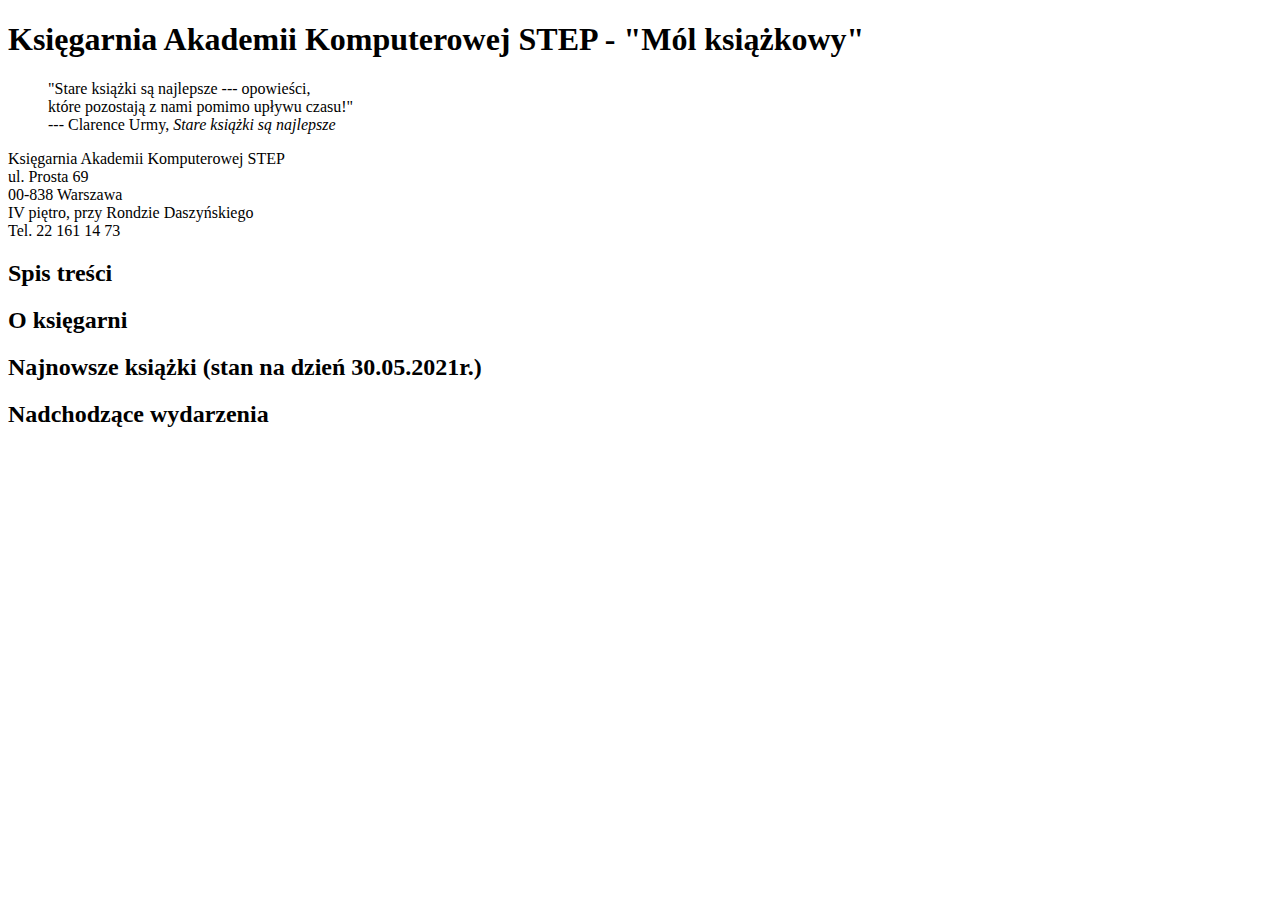
<file: Lekcja 1 i 2/index.html>
<!DOCTYPE html>
<html lang="pl">
    <head>
        <meta charset="UTF-8">
        <title>Księgarnia ITSTEP</title>
    </head>
    <body>
        <h1 id="top">Księgarnia Akademii Komputerowej STEP - "Mól książkowy"</h1>
            <blockquote>
               "Stare książki są najlepsze --- opowieści,<br />
                które pozostają z nami pomimo upływu czasu!"<br />
                --- Clarence Urmy, <cite>Stare książki są najlepsze</cite>     
            </blockquote>
            <address style="font-style:normal">
                Księgarnia Akademii Komputerowej STEP <br />
                ul. Prosta 69 <br />
                00-838 Warszawa <br />
                IV piętro, przy Rondzie Daszyńskiego <br />
                Tel. 22 161 14 73 <br />
            </address>
        <h2 id="contents">Spis treści</h2>
        <h2 id="about">O księgarni</h2>
        <h2 id="recent">Najnowsze książki (stan na dzień 30.05.2021r.)</h2>
        <h2 id="upcoming">Nadchodzące wydarzenia</h2>
    </body>
</html>
</file>
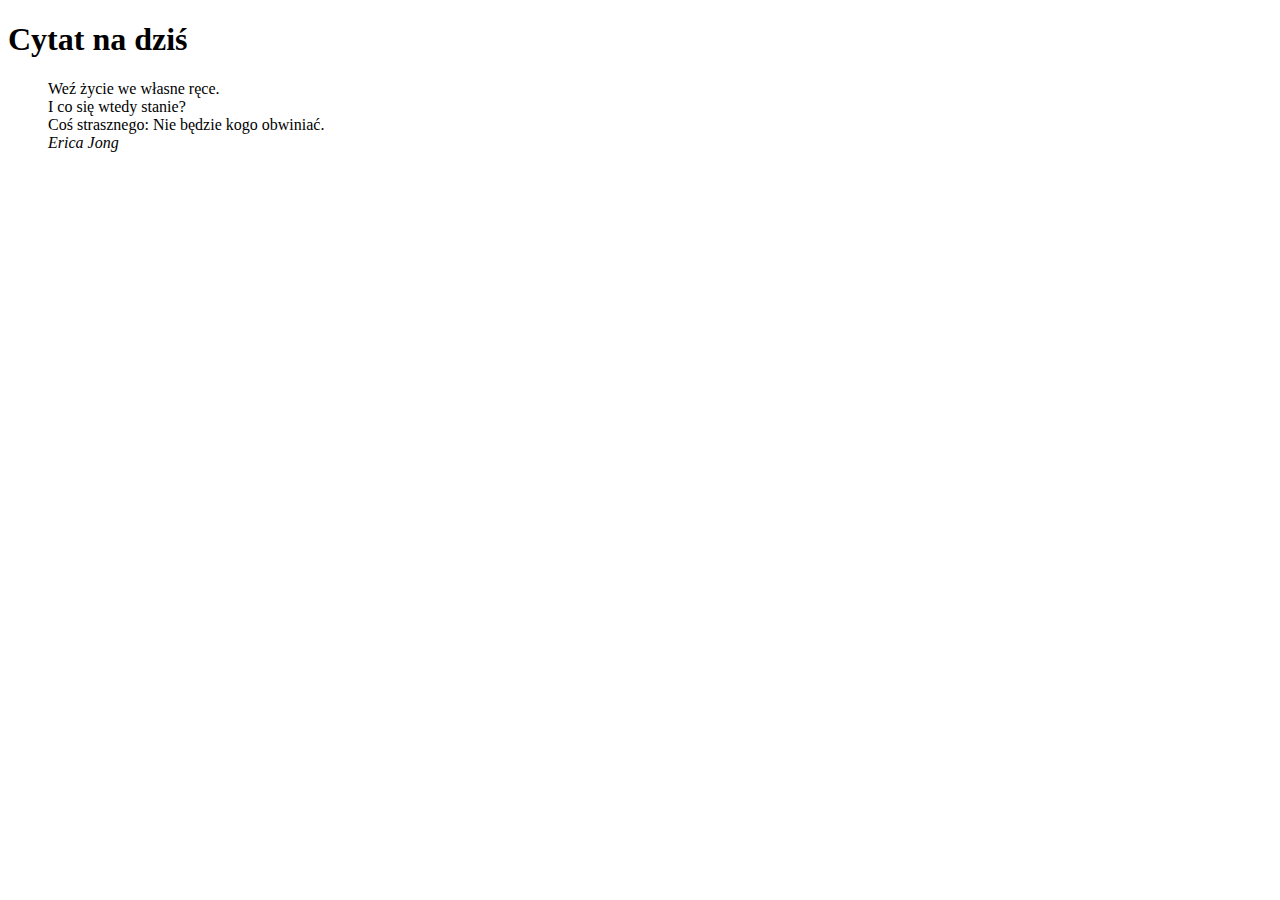
<file: Lekcja 3 i 4/rozgrzewka.html>
<!DOCTYPE html>
<html lang="pl">
    <head>
        <meta charset="UTF-8">
        <title>Jestem WEBMASTEREM!</title>
    </head>
    <body>
        <h1>Cytat na dziś</h1>
        <blockquote>
            Weź życie we własne ręce.<br/>
            I co się wtedy stanie?<br/>
            Coś strasznego: Nie będzie kogo obwiniać.<br/>
            <cite>
                Erica Jong
            </cite>    
        </blockquote>
    </body>
</html>
</file>
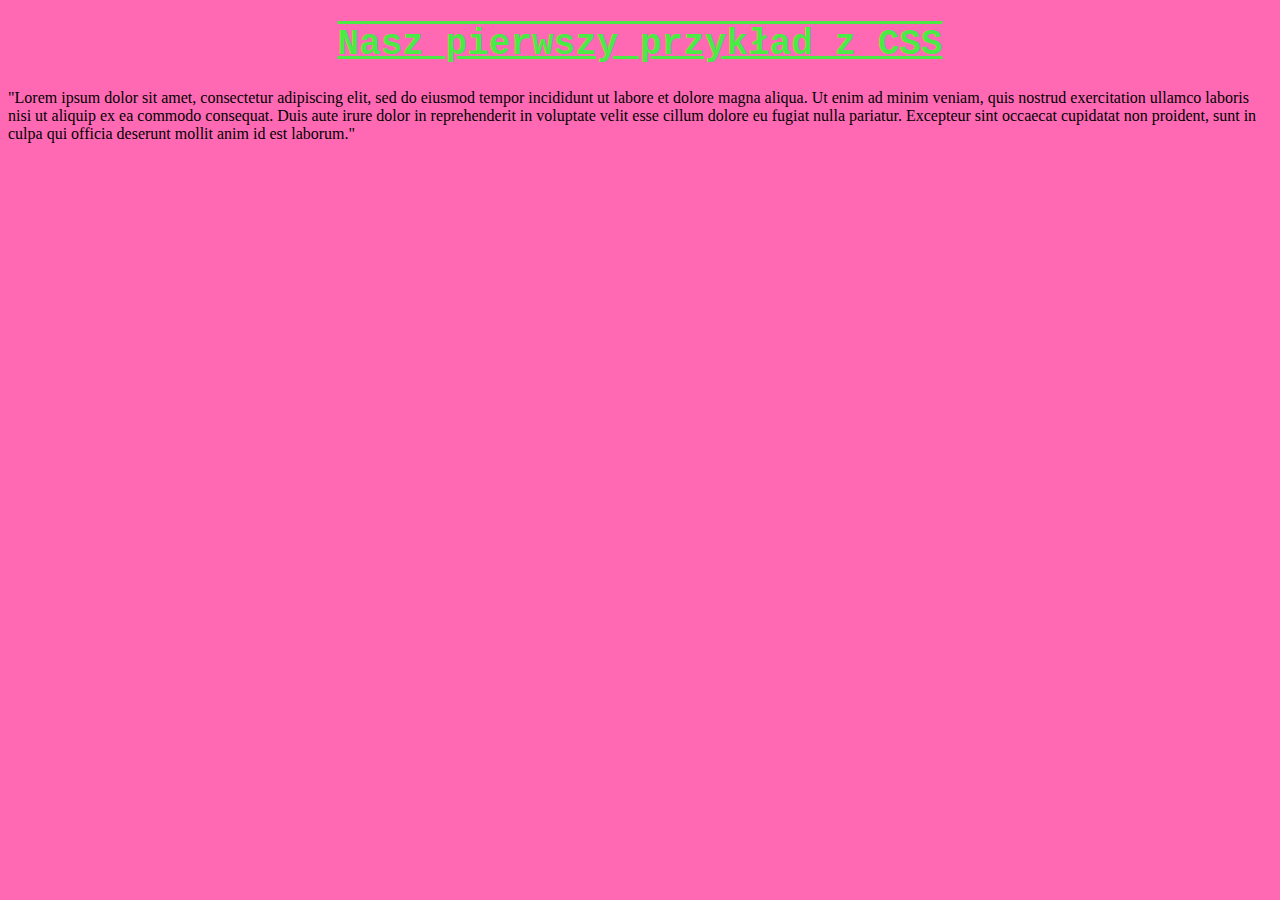
<file: Lekcja 3 i 4/ćwiczenie_css.html>
<!DOCTYPE html>
<html lang="pl">
    <head>
        <meta charset="UTF-8">
        <title>Uczymy się CSS</title>
        <style>
        
            body {
                background-color:hotpink;
            }
            h1{
                color: #4AEB44;
                text-align: center;
                font-family: 'Courier New', Courier, monospace;
                font-size: 36px;
                text-decoration:underline overline;
            }
            p{
                animation: animacja2 10s;
                animation-iteration-count: infinite;
            }
            @keyframes animacja{
                0% {background-color: red;}
                25% {background-color: yellow;}
                50% {background-color: purple;} 
                75% {background-color: green;}
                100% {background-color: blue;}
            }
            
            @keyframes animacja2{
                0% {font-size: 10px;}
                50% {font-size: 15px;}
                100% {font-size: 40px;}
            }

            /*
            Zadanie 1.
            Wykonaj animację wielkości czcionki. Animacja powinna posiadać 3 klatki kluczowe 10->15->40
            */
            
        </style>
    </head>
    <body>
        <h1>Nasz pierwszy przykład z CSS</h1>
        <p>"Lorem ipsum dolor sit amet, consectetur adipiscing elit, sed do eiusmod tempor incididunt ut labore et dolore magna aliqua. Ut enim ad minim veniam, quis nostrud exercitation ullamco laboris nisi ut aliquip ex ea commodo consequat. Duis aute irure dolor in reprehenderit in voluptate velit esse cillum dolore eu fugiat nulla pariatur. Excepteur sint occaecat cupidatat non proident, sunt in culpa qui officia deserunt mollit anim id est laborum."</p>       
        
    </body>
</html>
</file>
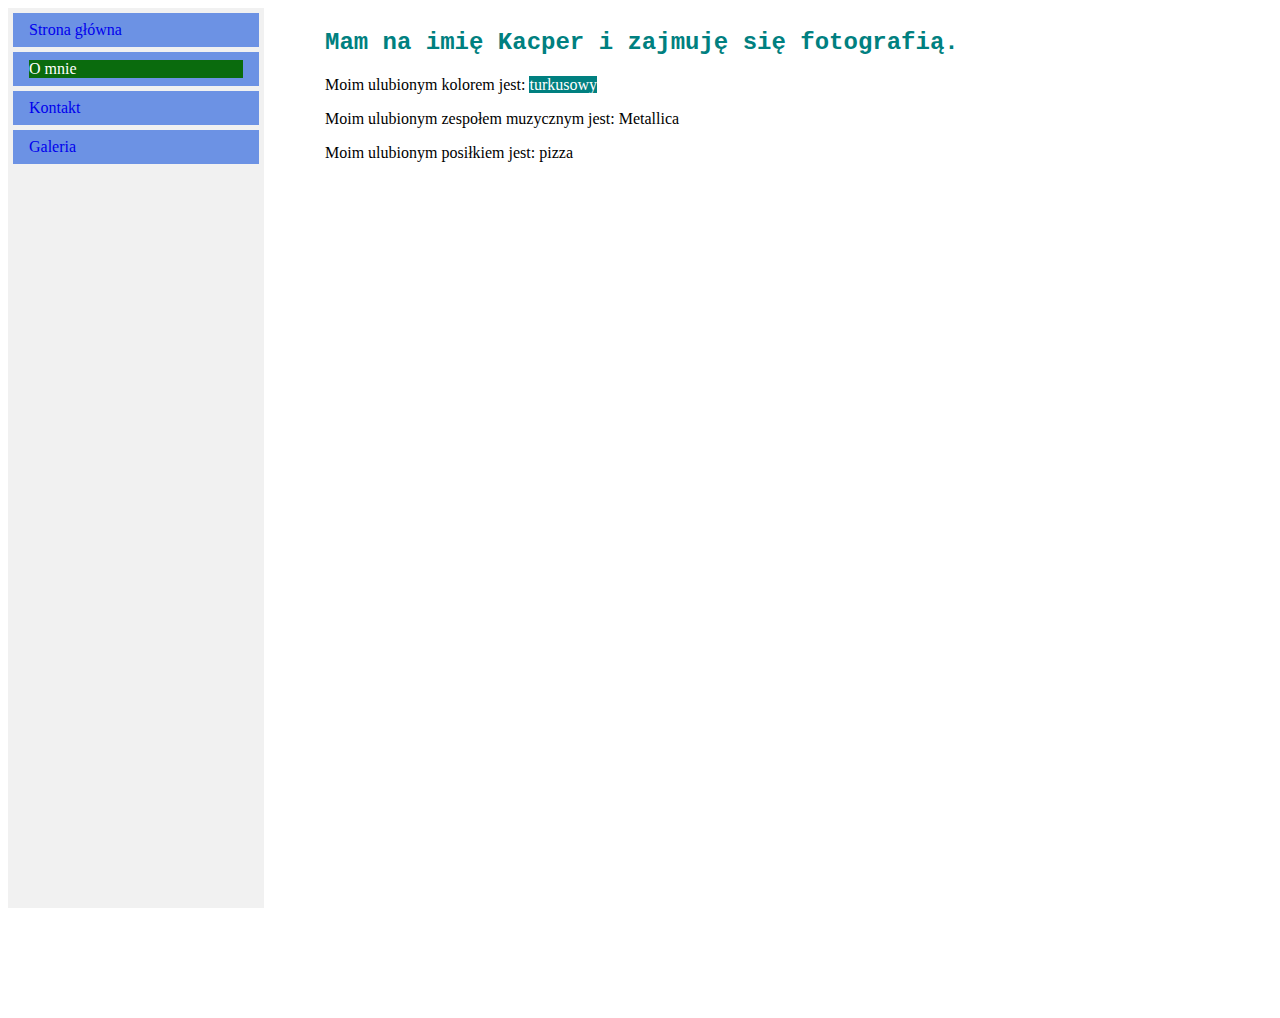
<file: Lekcja 7 i 8/about.html>
<!DOCTYPE html>
<html lang="pl">
    <head>
        <meta charset="UTF-8">
        <link rel="stylesheet" href="css/style.css" type="text/css">
        <title>KORZYSTAMY Z LIST</title>
    </head>
    
    <body>
        <ul class="menu_ul">
            <li class="menu_li"><a href="index.html">Strona główna</a></li>            
            <li class="menu_li"><a class="active" href="about.html">O mnie</a></li>            
            <li class="menu_li"><a href="contact.html">Kontakt</a></li>
            <li class="menu_li"><a href="gallery.html">Galeria</a></li>
        </ul>
        <div style="margin-left:25%; padding: 1px; height:1000px;">
            <h2><span style="color: #008080;">Mam na imię Kacper i zajmuję się fotografią.</span></h2>
            <p><span style="color: #000000;">Moim ulubionym kolorem jest: <span style="background-color: #008080; color: #ffffff;">turkusowy</span></span></p>
            <p><span style="color: #000000;">Moim ulubionym zespołem muzycznym jest: Metallica</span></p>
            <p><span style="color: #000000;">Moim ulubionym posiłkiem jest: pizza</span></p>
        </div>
    </body> 

</html>
</file>
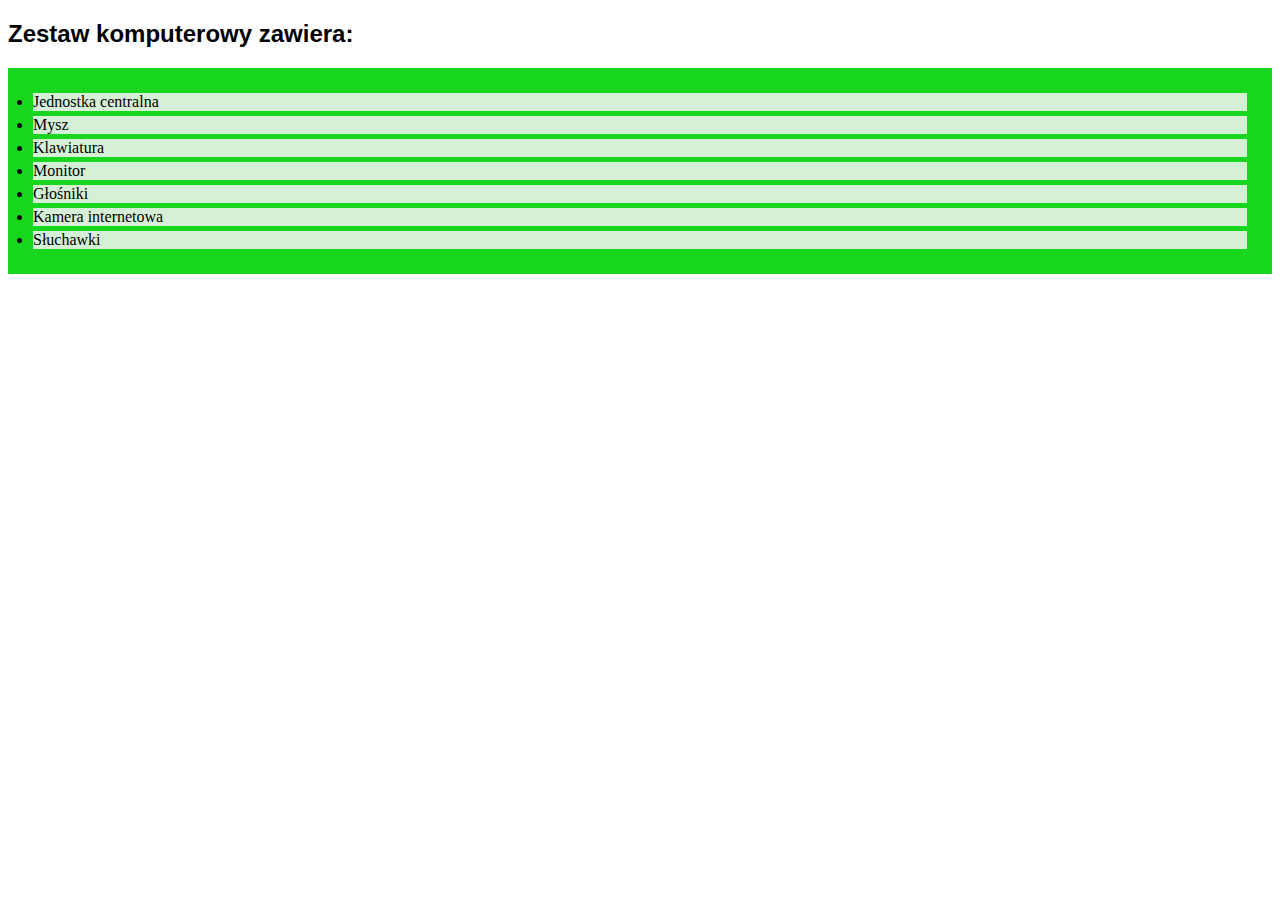
<file: Lekcja 7 i 8/rozgrzewka.html>
<!DOCTYPE html>
<html lang="pl">
    <head>
        <title>Rozgrzewka</title>
        <meta charset="utf-8">
        <link rel="stylesheet" href="style_roz.css" type="text/css">
    </head>
    <body>
        <h2>Zestaw komputerowy zawiera: </h2>
        <ul>
            <li>Jednostka centralna</li>                                           
            <li>Mysz</li>        
            <li>Klawiatura</li>
            <li>Monitor</li>
            <li>Głośniki</li>
            <li>Kamera internetowa</li>
            <li>Słuchawki</li>
        </ul>
    </body>
</html>
</file>
<file: Lekcja 7 i 8/css/style.css>
ul{
     background: #3399ff;
     padding: 20px;
 }

 ul li{
     background: #cce5ff;
     margin: 5px;
 }

 h2{
     font-family: 'Courier New', Courier, monospace;
 }

 .aktualne{
    background: #96f58e;
    margin: 5px; 
 }

 .zaktualizowane{
    background: #f58ef5;
    margin: 5px;
 }

 .menu_li{
    display: block;
    text-decoration: none;
    background: #6c92e4;
    padding: 8px 16px;
 }

 .menu_ul{
    margin: 0;
    padding: 0;
    width: 20%;
    height: 100%;
    position: fixed;
    overflow: auto;
    list-style-type: none;
    background-color: #f1f1f1;
 }

li.menu_li a.active{
   background: #0a6b0d;
   color: white;
}

li.menu_li a:hover:not(.active){
   background-color: darkgray;
}

li.menu_li a{
   display: block;
   padding: 8px, 16px;
   text-decoration: none;
}
</file>
<file: Lekcja 7 i 8/style_roz.css>
h2 {
    font-family: arial,sans-serif;
}

ul {
    background: #18D61E;
    padding: 20px;
}

ul li {
    background: #D6F0D7;
    margin: 5px;
}
</file>
